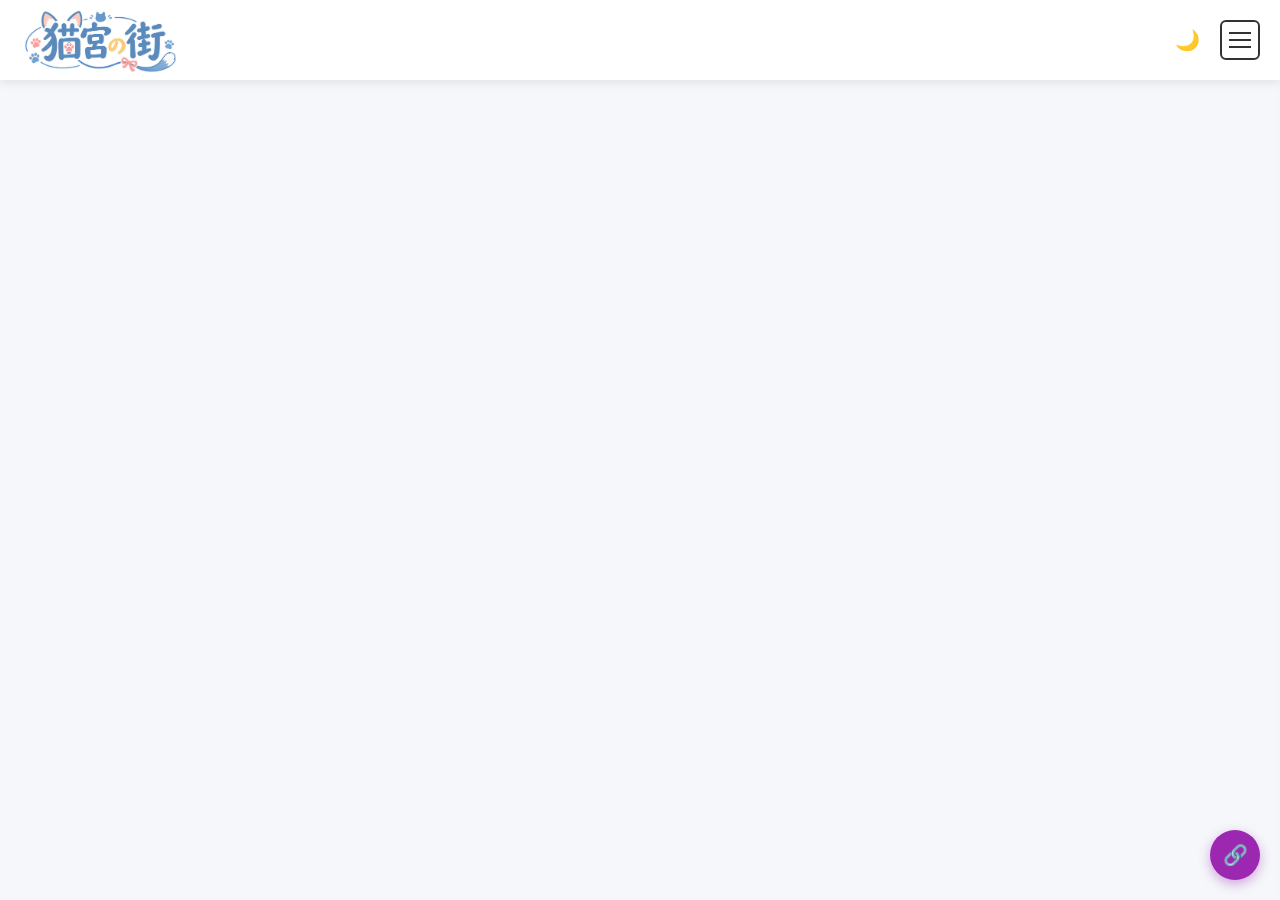
<file: base.html>
<!DOCTYPE html>
<html lang="ja">
    <head>
        <meta charset="UTF-8" />
        <meta name="viewport" content="width=device-width, initial-scale=1.0" />
        <title>猫宮のアトリエ</title>
        <!-- CSS -->
        <link rel="stylesheet" href="css/base.css">
        <link rel="stylesheet" href="css/index.css">

        <!-- OGP（Discord 埋め込み用） -->
        <meta property="og:url" content="https://nekomiyanatuki.github.io/NekomiyaStudio/" />
        <meta property="og:type" content="website" />
        <meta property="og:title" content="猫宮のアトリエ" />
        <meta property="og:description" content="ここは猫宮のアトリエ、「猫宮ナツキ」や「支援者」たちによる便利な作品を公開し育てるための工房" />
        <meta property="og:image" content="https://nekomiyanatuki.github.io/NekomiyaStudio/pic-image/icon/share.png" />

        <meta name="keywords" content="
        猫宮のアトリエ, NekomiyaStudio, 猫宮の街, NekomiyaCity, 猫宮ナツキ, NekomiyaNatuki,
        キャットファンタジー, CatFantasy, キャトファン, 
        トーラムオンライン, ToramOnline, トーラム, 八坂の氷刃, Gathering Blades,
        ソウルズレムナント, Soul's Remnant, ソルレム, SoR, ゲーム掲示板, ゲーム攻略, バージョンリリース,
        " />
        <meta name="description" content="
        ここは猫宮のアトリエ、「猫宮ナツキ」や「支援者」たちによる便利な作品を公開し育てるための工房
        " />
        
        <link rel="canonical" href="https://nekomiyanatuki.github.io/NekomiyaStudio/" />
        <link rel="alternate" media="only screen and (max-width: 640px)"
            href="https://nekomiyanatuki.github.io/NekomiyaStudio/index.html" />
    
        <!-- X(旧Twitter)-->
        <meta name="twitter:card" content="summary_large_image" />
        <link rel="Shortcut Icon" href="https://nekomiyanatuki.github.io/NekomiyaStudio/pic-image/icon/favicon.ico" type="pic-image/icon/x-icon" />
    </head>
<body>

<header class="sticky-header">
    <a href="home" class="site-logo" id="siteLogo">
        <img src="pic-image/icon/share.png" alt="猫宮のアトリエ" class="logo-img">
    </a>
    <div class="header-actions">
        <button class="btn btn-theme" id="themeToggle" title="テーマ切り替え">🌙</button>
        <button class="hamburger" id="hamburgerBtn" aria-label="メニューを開く">
            <span></span>
            <span></span>
            <span></span>
        </button>
    </div>
</header>

<nav class="side-menu" id="sideMenu">
    <ul id="menuList"></ul>
</nav>
<div class="menu-overlay" id="menuOverlay"></div>

<main class="main-content" id="mainContent">
    <!-- 各ページで上書き -->
</main>

<button class="btn btn-link-share" id="linkShareBtn" title="ページの URL を共有">🔗</button>

<div id="toast" class="toast"></div>

<script src="js/base.js"></script>
</body>
</html>
</file>
<file: css/base.css>
* {
    margin: 0;
    padding: 0;
    box-sizing: border-box;
}

body {
    font-family: 'Helvetica Neue', Arial, sans-serif;
    background-color: #f5f7fa;
    color: #333;
    padding-top: 60px;
    transition: background-color 0.3s, color 0.3s;
}

body.dark-mode {
    background-color: #1a1a1a;
    color: #e0e0e0;
}

/* ===== 追従ヘッダー ===== */
.sticky-header {
    position: fixed;
    top: 0;
    left: 0;
    right: 0;
    height: 80px;
    background: #fff;
    box-shadow: 0 2px 10px rgba(0,0,0,0.1);
    display: flex;
    justify-content: space-between;
    align-items: center;
    padding: 0 20px;
    z-index: 1000;
    transition: background 0.3s;
}

body.dark-mode .sticky-header {
    background: #2a2a2a;
    box-shadow: 0 2px 10px rgba(0,0,0,0.4);
}

.site-logo {
    display: flex;
    align-items: center;
    cursor: pointer;
    text-decoration: none;
}

.logo-img {
    height: 90px;
    max-width: 200px;
    object-fit: contain;
    transition: opacity 0.2s;
}

.site-logo:hover .logo-img {
    opacity: 0.8;
}

.header-actions {
    display: flex;
    gap: 10px;
    align-items: center;
}

.hamburger {
    width: 40px;
    height: 40px;
    background: transparent;
    border: 2px solid #333;
    border-radius: 6px;
    cursor: pointer;
    display: flex;
    flex-direction: column;
    justify-content: center;
    align-items: center;
    gap: 5px;
    transition: border-color 0.2s;
}

body.dark-mode .hamburger {
    border-color: #e0e0e0;
}

.hamburger span {
    width: 22px;
    height: 2px;
    background: #333;
    transition: background 0.2s;
}

body.dark-mode .hamburger span {
    background: #e0e0e0;
}

.hamburger:hover {
    border-color: #2196f3;
}

/* ===== サイドメニュー ===== */
.side-menu {
    position: fixed;
    top: 60px;
    right: -300px;
    width: 280px;
    height: calc(100vh - 60px);
    background: #fff;
    box-shadow: -4px 0 20px rgba(0,0,0,0.15);
    transition: right 0.3s ease;
    z-index: 999;
    padding: 20px;
    overflow-y: auto;
}

.side-menu.open {
    right: 0;
}

body.dark-mode .side-menu {
    background: #2a2a2a;
}

.side-menu ul {
    list-style: none;
}

.side-menu li {
    margin-bottom: 10px;
}

.side-menu a {
    display: block;
    padding: 12px 15px;
    color: #333;
    text-decoration: none;
    border-radius: 6px;
    transition: background 0.2s;
}

body.dark-mode .side-menu a {
    color: #e0e0e0;
}

.side-menu a:hover {
    background: #f0f2f5;
}

body.dark-mode .side-menu a:hover {
    background: #3a3a3a;
}

.side-menu a.active {
    background: #e3f2fd;
    color: #2196f3;
    font-weight: bold;
}

body.dark-mode .side-menu a.active {
    background: #1e3a5f;
    color: #64b5f6;
}

.side-menu a.unavailable {
    color: #999;
    cursor: not-allowed;
}

.side-menu a.not-found {
    color: #f44336;
}

.menu-overlay {
    position: fixed;
    top: 60px;
    left: 0;
    right: 0;
    bottom: 0;
    background: rgba(0,0,0,0.4);
    opacity: 0;
    pointer-events: none;
    transition: opacity 0.3s;
    z-index: 998;
}

.menu-overlay.show {
    opacity: 1;
    pointer-events: auto;
}

/* ===== ボタン共通 ===== */
.btn {
    border: none;
    border-radius: 6px;
    padding: 10px 14px;
    font-size: 14px;
    cursor: pointer;
    font-weight: bold;
    transition: background 0.2s, opacity 0.2s;
}

.btn:hover {
    opacity: 0.85;
}

.btn-theme {
    background: transparent;
    font-size: 20px;
    padding: 5px 10px;
    cursor: pointer;
    border: none;
    transition: transform 0.2s;
}

.btn-theme:hover {
    transform: scale(1.1);
    opacity: 1;
}

/* ===== リンク共有ボタン ===== */
.btn-link-share {
    position: fixed;
    bottom: 20px;
    right: 20px;
    width: 50px;
    height: 50px;
    border-radius: 50%;
    background-color: #9c27b0;
    color: white;
    font-size: 20px;
    box-shadow: 0 4px 12px rgba(156, 39, 176, 0.4);
    z-index: 900;
    display: flex;
    justify-content: center;
    align-items: center;
}

.btn-link-share:hover {
    background-color: #8e24aa;
}

/* ===== トースト ===== */
.toast {
    position: fixed;
    bottom: 80px;
    left: 50%;
    transform: translateX(-50%) translateY(100px);
    background: #333;
    color: white;
    padding: 12px 24px;
    border-radius: 25px;
    box-shadow: 0 4px 12px rgba(0,0,0,0.3);
    opacity: 0;
    transition: transform 0.3s, opacity 0.3s;
    z-index: 1001;
    font-size: 14px;
}

.toast.show {
    transform: translateX(-50%) translateY(0);
    opacity: 1;
}

body.dark-mode .toast {
    background: #e0e0e0;
    color: #1a1a1a;
}

/* ===== レスポンシブ対応 ===== */
@media (max-width: 768px) {
    .sticky-header {
        padding: 0 10px;
    }
    
    .logo-img {
        height: 32px;
        max-width: 150px;
    }
    
    .side-menu {
        width: 100%;
        right: -100%;
    }
    
    .btn-link-share {
        width: 45px;
        height: 45px;
        font-size: 18px;
        bottom: 15px;
        right: 15px;
    }
}

@media (max-width: 480px) {
    .logo-img {
        height: 28px;
        max-width: 120px;
    }
    
    .hamburger {
        width: 36px;
        height: 36px;
    }
    
    .hamburger span {
        width: 18px;
    }
}
</file>
<file: css/index.css>
.main-content {
    display: flex;
    justify-content: center;
    align-items: flex-start;
    gap: 30px;
    flex-wrap: wrap;
    padding: 20px;
}

.page-frame {
    width: 100%;
    max-width: 1000px;
    height: calc(100vh - 80px);
    border: none;
    border-radius: 16px;
    background: transparent;
}

/* ===== エラーページ ===== */
.error-page {
    justify-content: center;
    align-items: center;
    min-height: calc(100vh - 100px);
}

.error-container {
    text-align: center;
    background: white;
    padding: 40px;
    border-radius: 16px;
    box-shadow: 0 4px 20px rgba(0,0,0,0.08);
    max-width: 500px;
    width: 100%;
}

body.dark-mode .error-container {
    background: #2a2a2a;
    box-shadow: 0 4px 20px rgba(0,0,0,0.4);
}

.error-container h1 {
    font-size: 72px;
    color: #f44336;
    margin-bottom: 10px;
}

.error-container h2 {
    font-size: 24px;
    color: #333;
    margin-bottom: 15px;
}

body.dark-mode .error-container h2 {
    color: #e0e0e0;
}

.error-container p {
    color: #666;
    margin-bottom: 25px;
}

body.dark-mode .error-container p {
    color: #bbb;
}

.btn-home {
    background-color: #2196f3;
    color: white;
    text-decoration: none;
    display: inline-block;
    padding: 12px 24px;
}

.btn-home:hover {
    background-color: #1e88e5;
}

/* ===== レスポンシブ対応 ===== */
@media (max-width: 768px) {
    .page-frame {
        height: calc(100vh - 70px);
    }
    
    .error-container {
        padding: 25px;
    }
    
    .error-container h1 {
        font-size: 56px;
    }
    
    .error-container h2 {
        font-size: 20px;
    }
}
</file>
